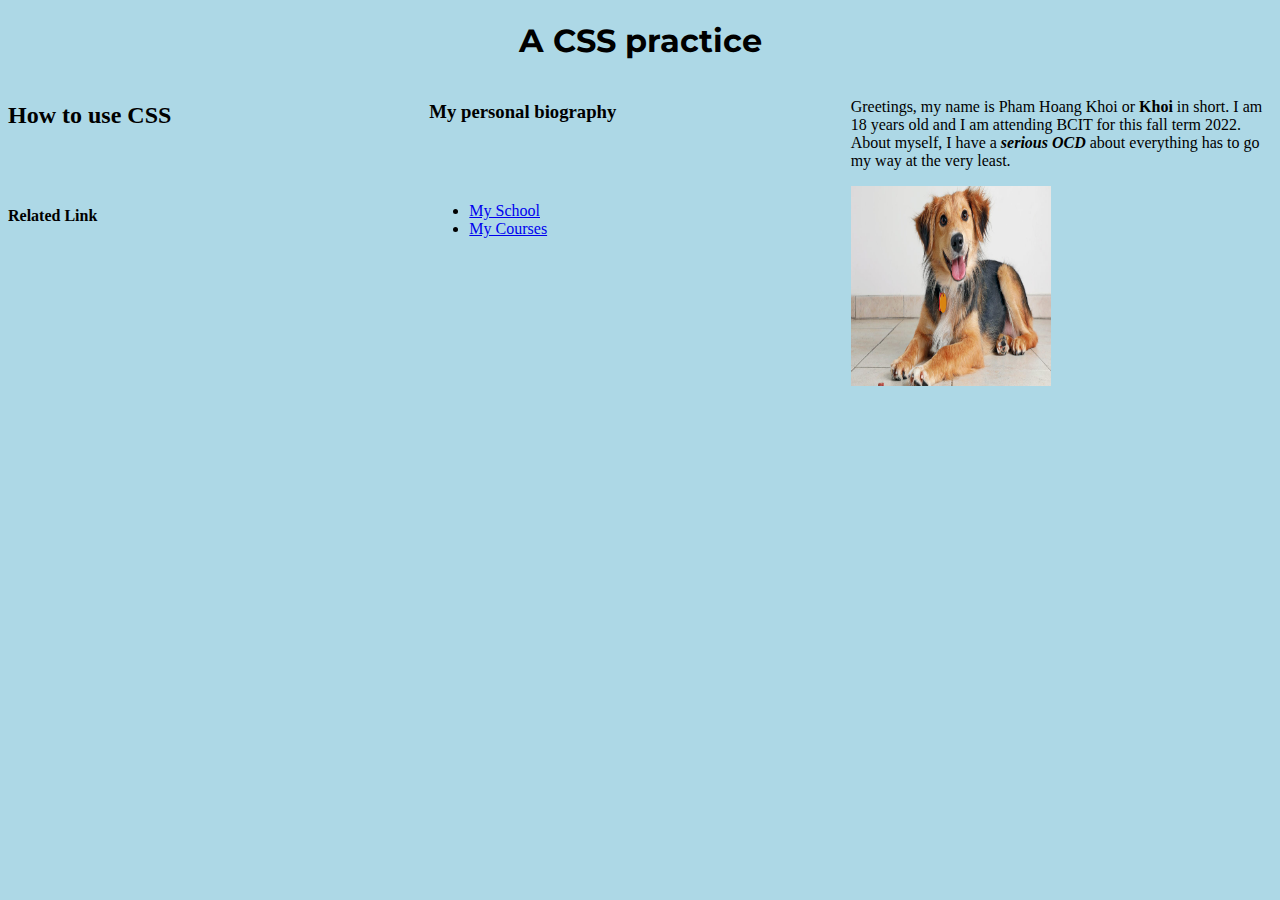
<file: index.html>
<!DOCTYPE html>
<html lang="en">
  <head>
    <title>Lab 2</title>
    <link href="css/stylesheet.css" rel="stylesheet" type="text/css" />
    <!-- <link rel="stylesheet" href="https://fonts.googleapis.com/css?family=Montserrat"> -->
    <link rel="preconnect" href="https://fonts.googleapis.com">
<link rel="preconnect" href="https://fonts.gstatic.com" crossorigin>
<link href="https://fonts.googleapis.com/css2?family=Montserrat:wght@200;500&display=swap" rel="stylesheet">
  </head>
  <body>
    <!-- <header> -->
      <h1 id="Header1">A CSS practice</h1>
    <!-- </header> -->
    <!-- <main> -->
      <article>
        <h2 id="Header2">How to use CSS</h2>
        <!-- <section> -->
        <h3 id="Header3">My personal biography</h3>
        <p>
          Greetings, my name is Pham Hoang Khoi or <b>Khoi</b> in short. I am
          18 years old and I am attending BCIT for this fall term 2022. About
          myself, I have a <em><strong>serious OCD</strong></em> about
          everything has to go my way at the very least.
        </p>
        <!-- </section> -->
        
        <!-- <p>These are some of the class I am taking in BCIT at the moment:</p>
        <ol>
          <li>Business Communication</li>
          <li>Fundamental Web Technologies</li>
          <li>
            <a href="https://www.bcit.ca/outlines/20223041875/" target="_blank"
              >Organizational Behaviour</a
            >
          </li>
        </ol> -->

        <h4 id="Header4">Related Link</h4>
        <!-- <nav class="link"> -->
        <ul>
          <li><a href="misc/school.html" target="_blank">My School</a></li>
          <li><a href="misc/courses.html" target="_blank">My Courses</a></li>
        </ul>
      <!-- </nav> -->
        <img src="images/adog.jpg" alt="someone dog" width="200" height="200" />
        <footer>
          <!-- <a href="https://www.bcit.ca/" target="_blank" 
            ><img 
              src="images/BCITlogo.png"
              alt="BCIT Website"
              width="100"
              height="100"
          /></a> -->
        </footer>
      </article>
    <!-- </main> -->
  </body>
</html>
</file>
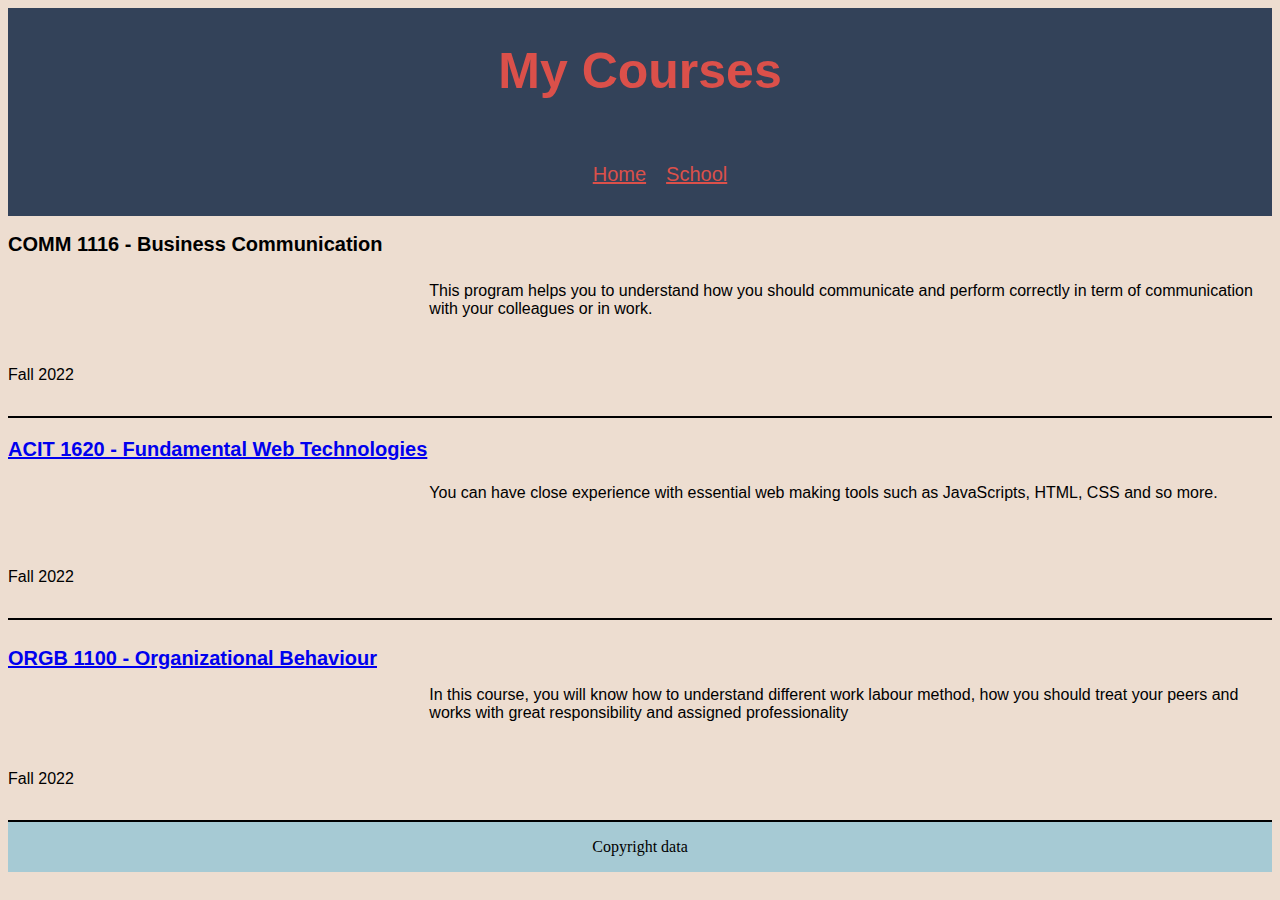
<file: misc/courses.html>
<!DOCTYPE html>
<html lang="en-US">
    <head>
        <title>courses</title>
        <link href="../css/stylesheet2.css" rel="stylesheet">
        <meta name="viewport" content="width=device-width, initial-scale=1.0">
    </head>
    <body>
      <script src ="../javascript/java.js" async></script>
      <div class="Table1">
        <h1>My Courses</h1>
        <ul>
          <li><a href="../index.html" target="_blank">Home</a></li>
          <li><a href="school.html" target="_blank">School</a></li>
        </ul>
      </div>
      <article>
        <section class="Section">
          <h2 class="Header">COMM 1116 - Business Communication</h2>
          <p class="Introduction"> This program helps you to understand how you should communicate and perform correctly in term of communication with your colleagues or in work.</p>
          <aside class="Aside">Fall 2022</aside>
        </section>

        <section class="Section">
          <h3 class="Header"><a href="https://www.bcit.ca/outlines/20223048467/">ACIT 1620 - Fundamental Web Technologies</a></h3>
          <p class="Introduction"> You can have close experience with essential web making tools such as JavaScripts, HTML, CSS and so more.</p>
          <aside class="Aside">Fall 2022</aside>
        </section>
            
        <section class="Section">
        <h4 class="Header"><a href="https://www.bcit.ca/outlines/20223041875/" target="_blank">ORGB 1100 - Organizational Behaviour</a></h4>
        <p class="Introduction"> In this course, you will know how to understand different work labour method, how you should treat your peers and works with great responsibility and assigned professionality</p>
        <aside class="Aside">Fall 2022</aside>
        </section>
      </section>
      <footer id="Table4">
      <p>Copyright data</p>
      </footer>
      </article>
    </body>
</html>
</file>
<file: css/stylesheet.css>
body{
    background-color:lightblue;
}
    
    /* text-align: center; */
/* p{
    color:#671963;
}
ol{
    color:rgb(105, 13, 119);
} */
#Header1{
    font-family: "Montserrat", sans-serif;
    display: flex;
    justify-content: center;
    align-items: center;
}

article{
    display: grid;
    grid-template-columns: 1fr 1fr 1fr;
    grid-template-rows: 1fr 100px 1fr;
}

#Header2{
    grid-column: 1/2;
    grid-row: 1/2;
}





/* .link{
    background-color: lightblue;
    
    text-align: center; 
    list-style-position: inside;
} */
</file>
<file: css/stylesheet2.css>
/* body{
    background-color:lightblue;
}
h1{
        font-family: "Montserrat", sans-serif;
        text-align: center;
}
.line{
    background-color: lightblue;
    text-align: center; 
    list-style-position: inside;
} */


body{
    background-color: #edddd0;;
}



@media screen and (max-width:600px)
{
    .Table1{
        font-family: "Montserrat", sans-serif;
        display: flex;
        flex-wrap: wrap;
        justify-content: center;
        align-items: center;
        background-color: #334259;
    }
    
    h1{
        display: flex;
        flex-basis: 100%;
        font-size: 50px;
        justify-content: center;
        align-items: center;
        color: #db504a;
    }
    
    ul{   
        display: flex;
        font-size: 20px;
        align-items: center;
        justify-content: center;
        list-style-type: none;
    }
    
    li{
        margin: 10px;
    }
    
    li a:link{
        color: #db504a;
    }
    
    .Section{
        display: flex;
        flex-wrap:wrap;
        flex-direction: column;
        border-bottom: 2px solid black;
    }

    .Header{
        display: flex;
        flex-direction: column;
        justify-content: flex-start;
        order: 0; 
    }

    .Introduction{
        display: flex;
        flex-direction: column;
        justify-content: flex-start;
        order: 2;
    }

    .Aside{
        display: flex;
        flex-direction: column;
        justify-content: flex-start;
        order:1;
    }

    #Table4{
        display:flex;
        flex-basis: 100%;
        justify-content: center;
        align-items: center;
        background-color: #a6cad4;
    }
}

@media screen and (min-width: 601px){
    .Table1{
        font-family: "Montserrat", sans-serif;
        display: flex;
        flex-wrap: wrap;
        justify-content: center;
        align-items: center;
        background-color: #334259;
    }
    
    h1{
        display: flex;
        flex-basis: 100%;
        font-size: 50px;
        justify-content: center;
        align-items: center;
        color: #db504a;
    }
    
    ul{   
        display: flex;
        font-size: 20px;
        align-items: center;
        justify-content: center;
        list-style-type: none;
    }
    
    li{
        margin: 10px;
    }
    
    li a:link{
        color: #db504a;
    }
    
    .Section{
        display: grid;
        font-family: "Montserrat", sans-serif;
        grid-template-columns: 1fr 1fr 1fr;
        grid-template-rows: 50px 100px 50px ;
        border-bottom: 2px solid black;
    }
    
    .Header{
        grid-column: 1/2;
        grid-row:1/2;
        font-size: 20px;
    }
    
    .Introduction{
        grid-column: 2/4;
        grid-row: 2/2;
    }
    
    .Aside{
        grid-column: 1/2;
        grid-row: 3/4;
    }

    #Table4{
        display:flex;
        flex-basis: 100%;
        justify-content: center;
        align-items: center;
        background-color: #a6cad4;
    }
}
</file>
